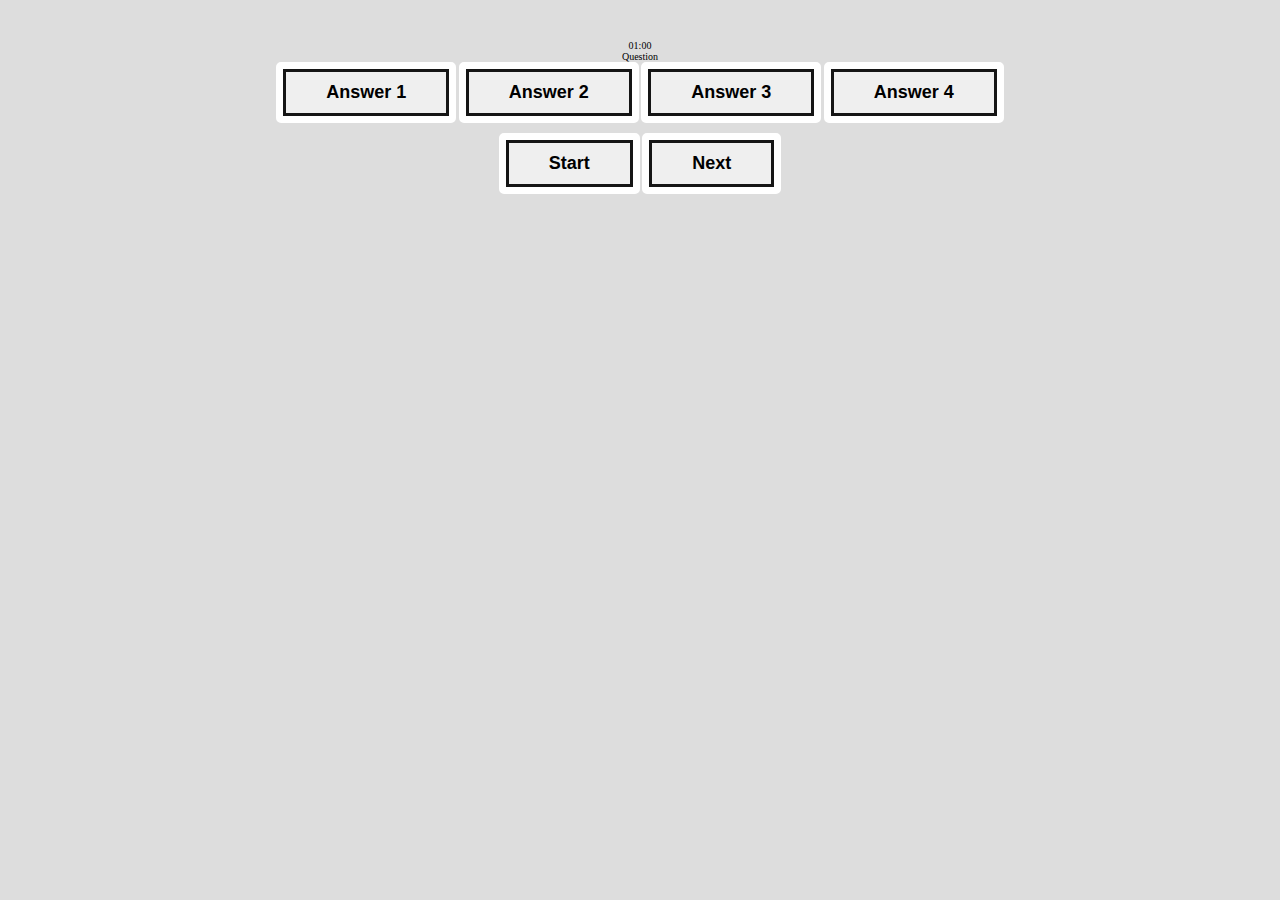
<file: index.html>
<!DOCTYPE html>
<html lang="en">
<head>
  <meta name="viewport" content="width=device-width, initial-scale=1.0">
  <link href="styles.css" rel="stylesheet">
  
  <title>Quiz App</title>
</head>
<body>
  <div id="countdown" class="hide">
    <div id="timer" >01:00</div>
  </div>
  <div class="container">
    <div id="question-container" class="hide">
      <div id="question">Question</div>
      <div id="answer-buttons" class="btn-grid">
        <button class="btn">Answer 1</button>
        <button class="btn">Answer 2</button>
        <button class="btn">Answer 3</button>
        <button class="btn">Answer 4</button>
      </div>
    </div>
    <div class="controls">
      <button id="start-btn" class="start-btn btn">Start</button>
      <button id="next-btn" class="next-btn btn hide">Next</button>
    </div>
  </div>
</body>
</html>
</file>
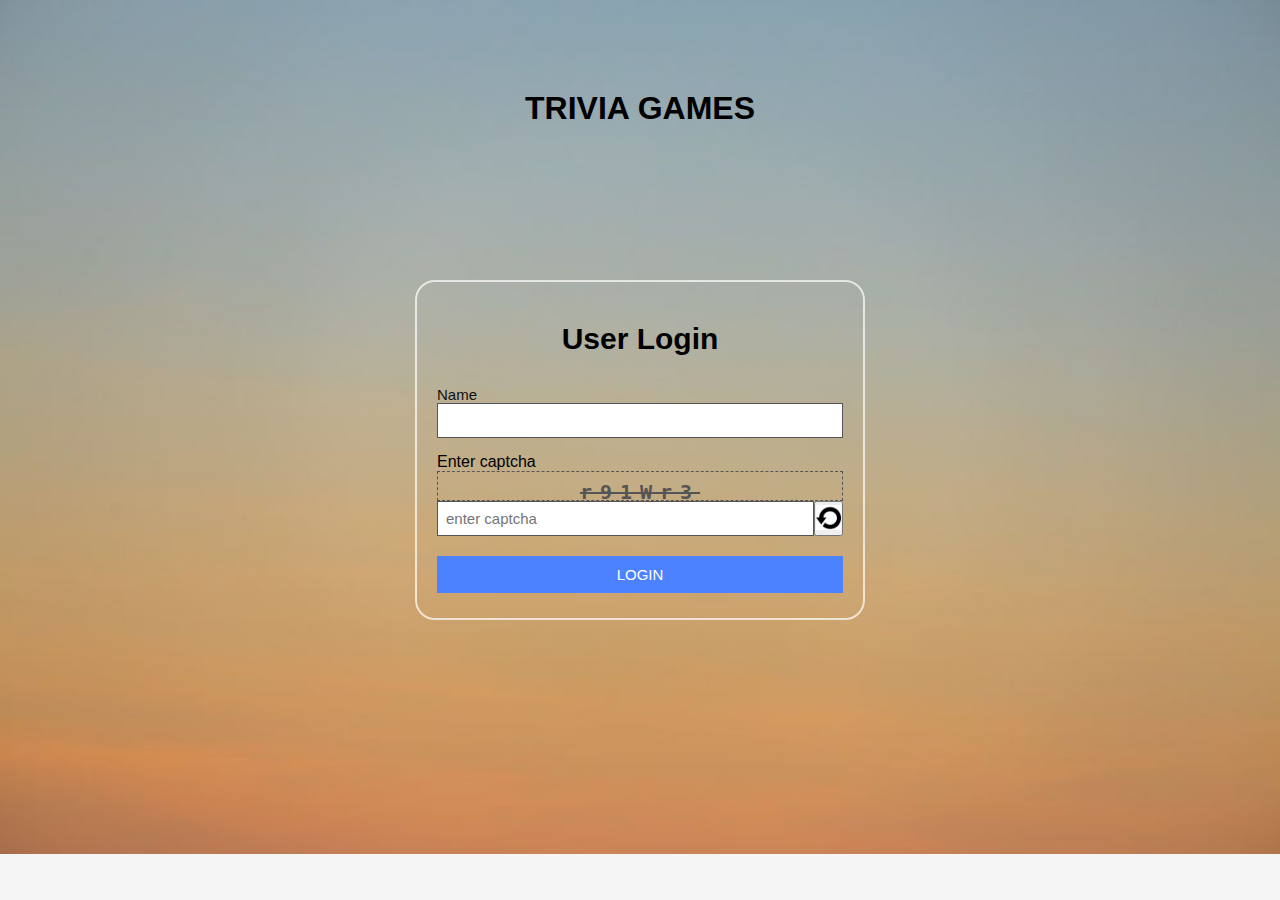
<file: login page.html>
<!DOCTYPE html>
<html>
<head>
  <style>
    .container{
                display: grid;
                grid-template-columns:270px;
                width: 270px;
                border: 1px solid black;
            }.heading{
                margin-left: 98px;
            }.details{
                margin-top: 20px;
                background-color: bisque;
            }
            .submit-button{
                margin-top: 10px;
                margin-left: 98px;
            }
            textarea{
                margin-left: 80px;
            }
            .name-box{
                width: 190px;
                margin-left: 60px;
            }
            .Js-captcha-value{
                text-decoration: line-through;
                font-weight: bold;
                height: 30px;
                margin-left: 60px;
            }



*{
  margin: 0px;
  padding: 0px;
  box-sizing: border-box;
}
body{
  font-family: "Roboto",sans-serif;
  background-color: rgb(245, 245, 245);
}
.login-form{
  position: absolute;
  top: 50%;
  left: 50%;
  transform: translate(-50%,-50%);
  width: 90%;
  max-width: 450px;
  background-color: transparent;
  padding: 20px 20px;
  /*box-shadow: 0px 10px 10px rgba(233, 230, 230, 0.3);*/
  border-radius: 20px;
  border: 2px solid rgba(257,257,257,.7);
}
.form-title{
  font-family: "Montserrac",sans-serif;
  text-align: center;
  font-size: 30px;
  font-weight: 600;
  margin: 20px 0px 30px;
  color: black;
}
.form-input{
  margin: 10px 0px;
}
.form-input{
  display: block;
  font-size: 15px;
  color: #111;
  margin-bottom: 5px;
}
input{
  width: 100%;
  padding: 10%;
  border: 1px solid rgb(136, 136, 136);
  font-size: 15px;
}
.captcha{
  margin: 15px 0px;
}
.preview{
  color: rgb(85, 85, 85);
  width: 100%;
  text-align: center;
  height: 40px;
  line-height: 40px;
  letter-spacing: 8px;
  border: 1px dashed rgb(85, 85, 85);
  font-family: "monospace";
}
.preview span{
    display: inline-block;
    user-select: none;
}
.captcha-form{
  display: flex;
}
input{
  width: 100%;
  padding: 8px;
  border: 1px solid rgb(85, 85, 85);
}
.captcha-refresh{
  width: 40px;
  border: none;
  outline: none;
  background-color:rgb(85, 85, 85);
  color: rgb(238, 238, 238);
  cursor: pointer;
}
#login-btn{
  margin-top: 5px;
  width: 100%;
  padding: 10px;
  border: none;
  font-size: 15px;
  text-transform: uppercase;
  background-color: rgb(76, 129, 255);
  color: white;
  cursor: pointer;
}
.refresh-img{
    width: 25px;
}
.preview{
    text-decoration: line-through;
    font-weight: bold;
    height: 30px;
    font-size: 20px;
    padding-bottom: 15px;
}
body{
  background-image: url(image.jpg);
  background-repeat: no-repeat;
  background-size: cover;
}
H1{
  text-align: center;
   margin-top: 90px;
}

  </style>
</head>
<body onload="GenerateCaptcha()">
  <h1>TRIVIA GAMES</h1>
  <div class="login-form">
    <div class="form-title">
      User Login
    </div>
    <div class="form-input">
      <form action="insert.php" method="post" onsubmit="return checkCaptcha()">
        <label for="username">Name</label>
        <input type="text" id="name" name="username" required>
      </div>
      <div class="captcha">
        <label for="captcha-input">Enter captcha</label>
        <div class="preview"></div>
        <div class="captcha-form">
          <input type="text" id="captcha-form" placeholder="enter captcha" class="js-captcha">
          <button onclick="GenerateCaptcha()">
            <img class="refresh-img" src="refresh.jpg">
          </button>
        </div>
      </div>
      <p class=".captchacheck"></p> 
      <div class="form-input">
        <button type="submit" id="login-btn">Login</button>
      </div>
    </form>          
  </div>

  <script>
    function GenerateCaptcha(){
                let alphabets = "AaBbCcDdEeFfGgHhIiJjKkLlMmNnOoPpQqRrSsTtUuVvWwXxYyZz";
                let first=alphabets[Math.floor(Math.random()*alphabets.length)];
                let second = Math.floor(Math.random() * 10);
                let third = Math.floor(Math.random() * 10);
                let fourth = alphabets[Math.floor(Math.random() * alphabets.length)];
                let fifth = alphabets[Math.floor(Math.random() * alphabets.length)];
                let sixth = Math.floor(Math.random() * 10);
                captcha = first+second+third+fourth+fifth+sixth;
                    let captchaInnerelement=document.querySelector('.preview');
                        captchaInnerelement.innerHTML=captcha;
            }

    function checkCaptcha() {
      let uservalue = document.querySelector('.js-captcha').value;
      let generatedValue = document.querySelector('.preview').innerHTML;

      if (generatedValue === uservalue) {
        // Proceed with form submission if captcha is validated
        return true;
      } else if(generatedValue !== uservalue) {
        alert('Cannot login, incorrect captcha.');
        GenerateCaptcha();
        let change = document.querySelector('.js-captcha');
        change.value = '';
        return false;
      }
    }
  </script>
</body>
</html>
</file>
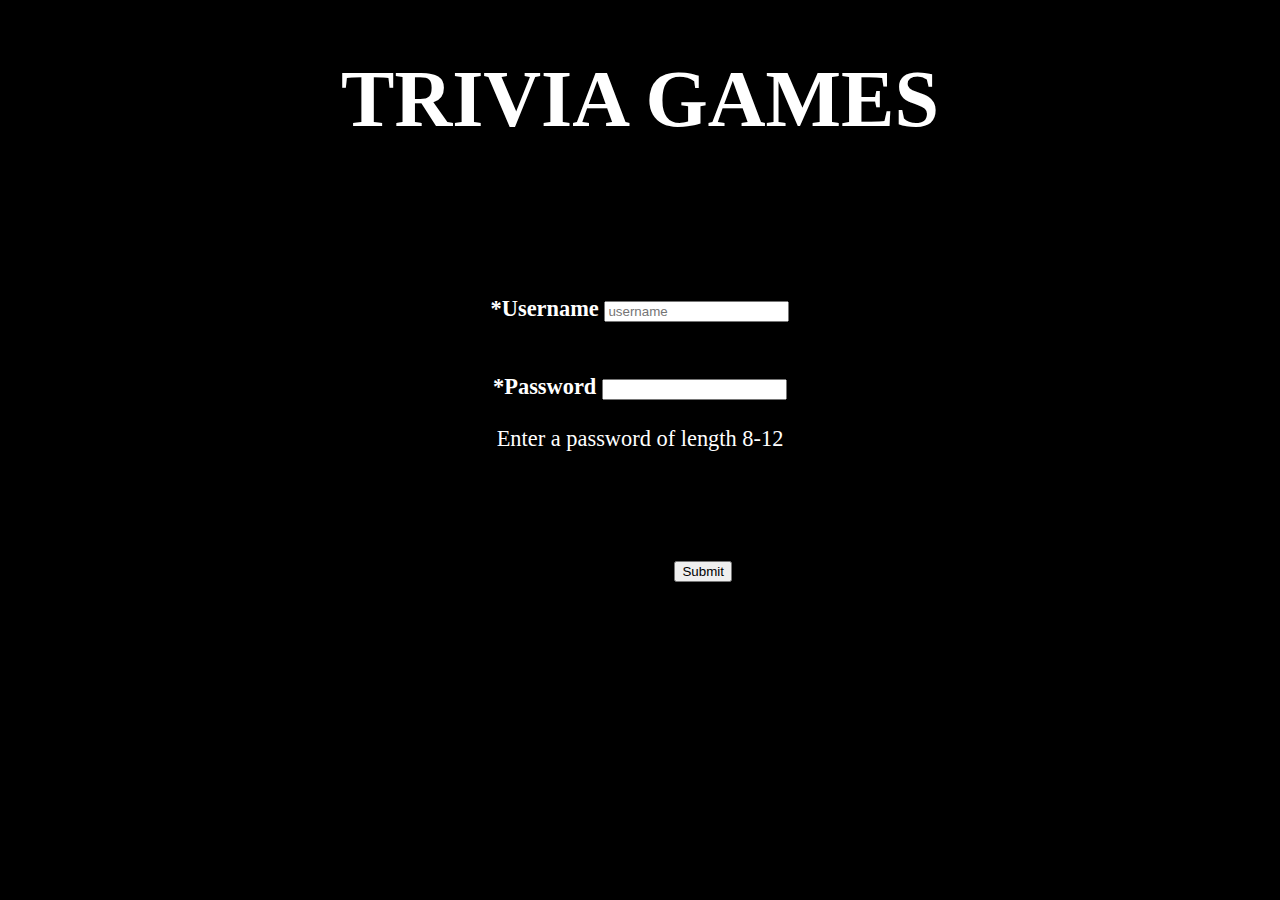
<file: loginpage.html>
<!DOCTYPE html>
<html>
    <head>
      <script defer src="script.js"></script>
        <meta name="viewport" content="width=device-width, initial-scale=1.0">
        <style>
            body{background-color: black;
            color:aliceblue;
           background-image: url("https://i.pinimg.com/originals/f0/10/48/f01048ea7d424f7403121884cf68f9a9.png") ;
        background-repeat: no-repeat;
    background-size: cover;
    
   
background-position: relative;
}

        body1 {
  background-color: black;
  font-family: cursive;
}

.glow {
  font-size: 80px;
  color: #fff;
  text-align: center;
  animation: glow 1s ease-in-out infinite alternate;
}
.glow1{
  font-size: 40px;
  color: #fff;
  text-align: center;
  animation: glow 1s ease-in-out infinite alternate;
}
.glow3{
  font-size: 40px;
  color: #fff;
  text-align: center;
  animation: glow 1s ease-in-out infinite alternate;
}


@-webkit-keyframes glow {
  from {
    text-shadow: 0 0 10px #fff, 0 0 20px #fff, 0 0 30px #24f109, 0 0 40px #24f109, 0 0 50px  #24f109, 0 0 60px  #24f109, 0 0 70px  #24f109;
  }
  
  to {
    text-shadow: 0 0 20px #fff, 0 0 30px #ff4da6, 0 0 40px #ff4da6, 0 0 50px #ff4da6, 0 0 60px #ff4da6, 0 0 70px #ff4da6, 0 0 80px #ff4da6;
  }
}
@-webkit-keyframes glow1 {
  from {
    text-shadow: 0 0 10px #fff, 0 0 20px #fff, 0 0 30px #24f109, 0 0 40px #24f109, 0 0 50px  #24f109, 0 0 60px  #24f109, 0 0 70px  #24f109;
  }
  
  to {
    text-shadow: 0 0 20px #fff, 0 0 30px #ff4da6, 0 0 40px #ff4da6, 0 0 50px #ff4da6, 0 0 60px #ff4da6, 0 0 70px #ff4da6, 0 0 80px #ff4da6;
  }
}

@-webkit-keyframes glow3 {
  from {
    text-shadow: 0 0 10px #fff, 0 0 20px #fff, 0 0 30px #24f109, 0 0 40px #24f109, 0 0 50px  #24f109, 0 0 60px  #24f109, 0 0 70px  #24f109;
  }
  
  to {
    text-shadow: 0 0 20px #fff, 0 0 30px #ff4da6, 0 0 40px #ff4da6, 0 0 50px #ff4da6, 0 0 60px #ff4da6, 0 0 70px #ff4da6, 0 0 80px #ff4da6;
  }
}


   </style>
    </head>
    <body>

        <h1 class="glow">TRIVIA GAMES</h1>
        

        <div style="text-align: center; margin-top: 12%; font-size: 140%;">
        <form action="index.html">
            <label for="name"><span style="color:white;font-weight: bold;">*</span><span style="color: white; font-weight: bold;">Username</span></label>
            <input type="text" placeholder="username" id ="name" name="fname" required><br><br><br>
            <label for="password"><span style="color:white;font-weight: bold;">*</span><span style="color: white;font-weight: bold;">Password</span></label>
            <input type="Password" name="pass_w" id="password" pattern=".{8,12}" required><br><div style="font: size 20%;color:white;"><br>Enter a password of length 8-12 </div><br>

            <div style="margin-left: 10%;"><span style="color: white;font-weight: bold;"><br></span><br><br>
            <input type="submit" ></div>
        </form>
    </div>
    </body>
</html>
</file>
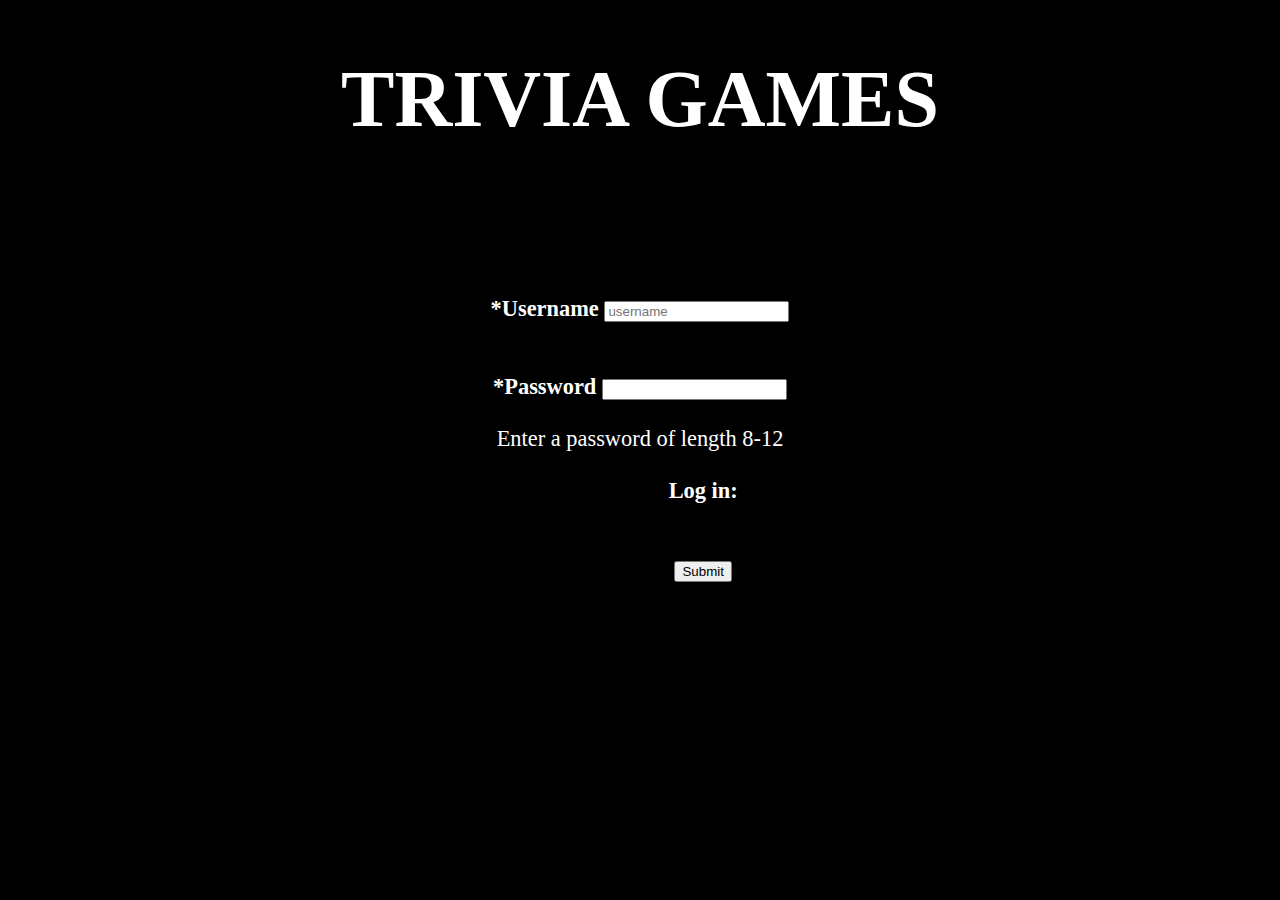
<file: trivia jp 1.html>
<!DOCTYPE html>
<html>
    <head>
      <script defer src="script.js"></script>
        <meta name="viewport" content="width=device-width, initial-scale=1.0">
        <style>
            body{background-color: black;
            color:aliceblue;
           background-image: url("https://i.pinimg.com/originals/f0/10/48/f01048ea7d424f7403121884cf68f9a9.png") ;
        background-repeat: no-repeat;
    background-size: cover;
    
   
background-position: relative;
}

        body1 {
  background-color: black;
  font-family: cursive;
}

.glow {
  font-size: 80px;
  color: #fff;
  text-align: center;
  animation: glow 1s ease-in-out infinite alternate;
}
.glow1{
  font-size: 40px;
  color: #fff;
  text-align: center;
  animation: glow 1s ease-in-out infinite alternate;
}
.glow3{
  font-size: 40px;
  color: #fff;
  text-align: center;
  animation: glow 1s ease-in-out infinite alternate;
}


@-webkit-keyframes glow {
  from {
    text-shadow: 0 0 10px #fff, 0 0 20px #fff, 0 0 30px #24f109, 0 0 40px #24f109, 0 0 50px  #24f109, 0 0 60px  #24f109, 0 0 70px  #24f109;
  }
  
  to {
    text-shadow: 0 0 20px #fff, 0 0 30px #ff4da6, 0 0 40px #ff4da6, 0 0 50px #ff4da6, 0 0 60px #ff4da6, 0 0 70px #ff4da6, 0 0 80px #ff4da6;
  }
}
@-webkit-keyframes glow1 {
  from {
    text-shadow: 0 0 10px #fff, 0 0 20px #fff, 0 0 30px #24f109, 0 0 40px #24f109, 0 0 50px  #24f109, 0 0 60px  #24f109, 0 0 70px  #24f109;
  }
  
  to {
    text-shadow: 0 0 20px #fff, 0 0 30px #ff4da6, 0 0 40px #ff4da6, 0 0 50px #ff4da6, 0 0 60px #ff4da6, 0 0 70px #ff4da6, 0 0 80px #ff4da6;
  }
}

@-webkit-keyframes glow3 {
  from {
    text-shadow: 0 0 10px #fff, 0 0 20px #fff, 0 0 30px #24f109, 0 0 40px #24f109, 0 0 50px  #24f109, 0 0 60px  #24f109, 0 0 70px  #24f109;
  }
  
  to {
    text-shadow: 0 0 20px #fff, 0 0 30px #ff4da6, 0 0 40px #ff4da6, 0 0 50px #ff4da6, 0 0 60px #ff4da6, 0 0 70px #ff4da6, 0 0 80px #ff4da6;
  }
}


   </style>
    </head>
    <body>

        <h1 class="glow">TRIVIA GAMES</h1>
        

        <div style="text-align: center; margin-top: 12%; font-size: 140%;">
        <form action="storage.php" method="post">
            <label for="name"><span style="color:white;font-weight: bold;">*</span><span style="color: white; font-weight: bold;">Username</span></label>
            <input type="text" placeholder="username" id ="name" name="fname" required><br><br><br>
            <label for="password"><span style="color:white;font-weight: bold;">*</span><span style="color: white;font-weight: bold;">Password</span></label>
            <input type="Password" id="password" pattern=".{8,12}" required><br><div style="font: size 20%;color:white;"><br>Enter a password of length 8-12 </div><br>

            <div style="margin-left: 10%;"><span style="color: white;font-weight: bold;">Log in: <br></span><br><br>
            <input type="submit" onclick="index.html"></div>
        </form>
    </div>
    </body>
</html>
</file>
<file: styles.css>
﻿*{
    margin:0;
    padding:0;
    box-sizing: border-box;
}
html{
    font-size: 62.5%;
}
body{
    padding:4rem 8rem;
    overflow-x: hidden;
    text-align: center;
    background-color: #ddd;
    font-size: 'sans-serif';
    text-transform: capitalize;
}
.btn{
    padding:1rem 4rem;
    margin-bottom: 1rem;
    border-radius: .5rem;
    transition:.3s linear;
    border: 10px solid #fff;
    outline-color:#151515 ;
    outline-style:solid;
    font-weight: 700;
    font-size: large;
    outline-offset: -10px; 
}
.btn:hover{
    border: 10px solid lightblue;   

}
.menu{
    text-align: center;
    font-size: 4rem;
    margin:3rem 0;
}
.menu a{
    text-decoration: none;
    background-color: lightsalmon;
    padding:1.5rem 2.5rem;
    border-radius: .5rem;
    box-shadow: 10px 10px 10px #707070;
    color:purple;
}

.item-container{
    padding:2rem 2rem;
    display: grid;
    grid-template-columns: repeat(auto-fit, minmax(30rem, 1fr));
    grid-gap: 2rem;
}
.item-container .item{
    padding: 1rem 2rem;
    background-color: #fff;
    border-radius: .5rem;
    box-shadow: 10px 10px 10px #707070;
}
.item-container .item img{
    width:28rem;
    height:28rem;
    object-position: center;
    object-fit:contain;
}
.item-container .item h3{
font-size: 2.5rem;
padding-bottom: 2rem;
}

.item-container .item span{
    display: block;
    color:#151515;
    font-size: large;
    padding:2rem;
}
.cart{
    background-color: #fff;
    margin: auto;
}
table{
    width:80%;
    margin:auto;
    font-size: 2.5rem;
    border-collapse: collapse;
}
th{
    border-bottom: solid 2px #151515; text-align: center;
}

tr{
    border-bottom: solid 2px gray;
}
th, td{
    width:33%;
    padding:1rem 2rem;
    margin:1rem 4rem;
}
td>img{
    width:14rem;
    height:14rem;
    object-fit: cover;
    padding-right:0;
    margin-right:0;
}
td:nth-child(2){
    padding-left:0;
    margin:0;
    text-align:left;
}

input[type="number"]
{
    border-radius: .5rem;
    outline:lightblue solid 3px;
    border:none;
    width:6rem;
    height:4rem;
    text-align: center;
}
input::-webkit-inner-spin-button,
input::-webkit-outer-spin-button
{
 -webkit-appearance:none;
}

.rm-btn{
    background-color: #fff;
    border:none;
    display: inline;
    position: relative;
    color:red;
    font-size: 1.9rem;
    font-weight: 700;
}
.rm-btn::after{
    color:red;
    border:solid 2px gray;
    outline:none;
    background-color: #fff;
    border-radius: 50%;
    width:28px;
    height:28px;
    font-size: 2.5rem;
    font-weight: 900;
    content:'\00d7';
    display:flex;
    justify-content: center;
    align-items: center;
    position: absolute;
    left:110%;
    top:-30%;
}

.totalRow > td{
    text-align: right;
}

.checkout-btn{
    margin-left:68%;
    margin-top:1.5%;
}
</file>
